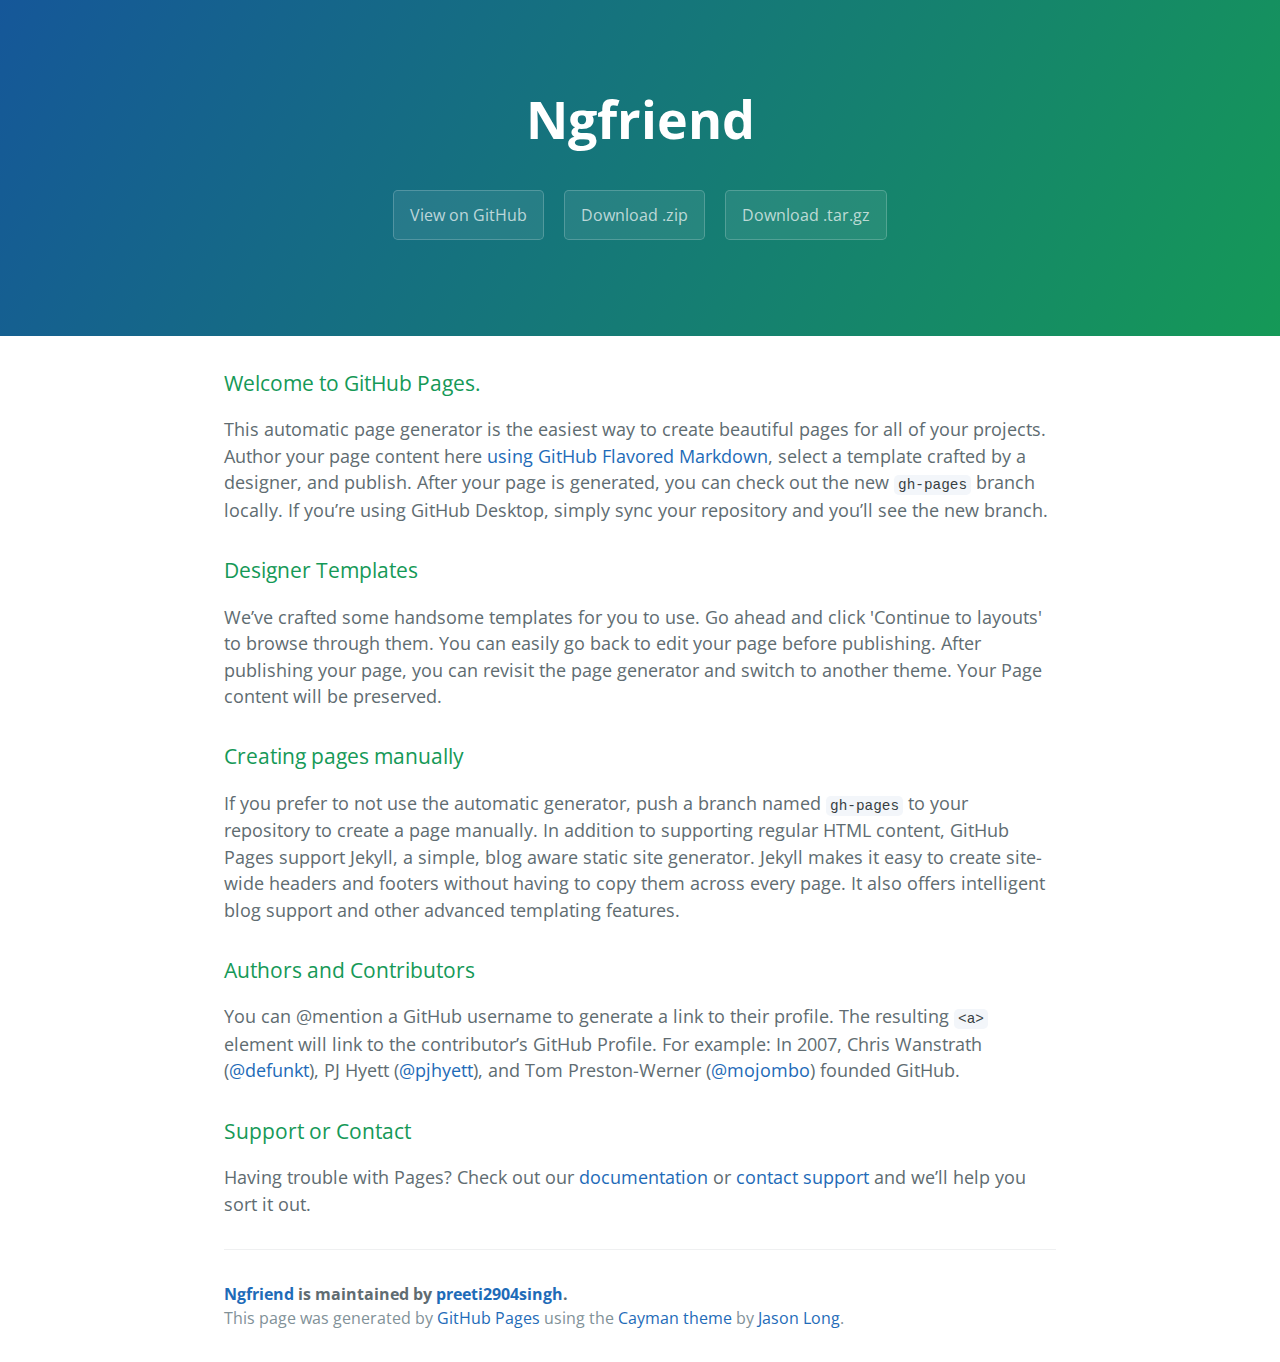
<file: index.html>
<!DOCTYPE html>
<html lang="en-us">
  <head>
    <meta charset="UTF-8">
    <title>Ngfriend by preeti2904singh</title>
    <meta name="viewport" content="width=device-width, initial-scale=1">
    <link rel="stylesheet" type="text/css" href="stylesheets/normalize.css" media="screen">
    <link href='https://fonts.googleapis.com/css?family=Open+Sans:400,700' rel='stylesheet' type='text/css'>
    <link rel="stylesheet" type="text/css" href="stylesheets/stylesheet.css" media="screen">
    <link rel="stylesheet" type="text/css" href="stylesheets/github-light.css" media="screen">
  </head>
  <body>
    <section class="page-header">
      <h1 class="project-name">Ngfriend</h1>
      <h2 class="project-tagline"></h2>
      <a href="https://github.com/preeti2904singh/ngFriend" class="btn">View on GitHub</a>
      <a href="https://github.com/preeti2904singh/ngFriend/zipball/master" class="btn">Download .zip</a>
      <a href="https://github.com/preeti2904singh/ngFriend/tarball/master" class="btn">Download .tar.gz</a>
    </section>

    <section class="main-content">
      <h3>
<a id="welcome-to-github-pages" class="anchor" href="#welcome-to-github-pages" aria-hidden="true"><span aria-hidden="true" class="octicon octicon-link"></span></a>Welcome to GitHub Pages.</h3>

<p>This automatic page generator is the easiest way to create beautiful pages for all of your projects. Author your page content here <a href="https://guides.github.com/features/mastering-markdown/">using GitHub Flavored Markdown</a>, select a template crafted by a designer, and publish. After your page is generated, you can check out the new <code>gh-pages</code> branch locally. If you’re using GitHub Desktop, simply sync your repository and you’ll see the new branch.</p>

<h3>
<a id="designer-templates" class="anchor" href="#designer-templates" aria-hidden="true"><span aria-hidden="true" class="octicon octicon-link"></span></a>Designer Templates</h3>

<p>We’ve crafted some handsome templates for you to use. Go ahead and click 'Continue to layouts' to browse through them. You can easily go back to edit your page before publishing. After publishing your page, you can revisit the page generator and switch to another theme. Your Page content will be preserved.</p>

<h3>
<a id="creating-pages-manually" class="anchor" href="#creating-pages-manually" aria-hidden="true"><span aria-hidden="true" class="octicon octicon-link"></span></a>Creating pages manually</h3>

<p>If you prefer to not use the automatic generator, push a branch named <code>gh-pages</code> to your repository to create a page manually. In addition to supporting regular HTML content, GitHub Pages support Jekyll, a simple, blog aware static site generator. Jekyll makes it easy to create site-wide headers and footers without having to copy them across every page. It also offers intelligent blog support and other advanced templating features.</p>

<h3>
<a id="authors-and-contributors" class="anchor" href="#authors-and-contributors" aria-hidden="true"><span aria-hidden="true" class="octicon octicon-link"></span></a>Authors and Contributors</h3>

<p>You can @mention a GitHub username to generate a link to their profile. The resulting <code>&lt;a&gt;</code> element will link to the contributor’s GitHub Profile. For example: In 2007, Chris Wanstrath (<a href="https://github.com/defunkt" class="user-mention">@defunkt</a>), PJ Hyett (<a href="https://github.com/pjhyett" class="user-mention">@pjhyett</a>), and Tom Preston-Werner (<a href="https://github.com/mojombo" class="user-mention">@mojombo</a>) founded GitHub.</p>

<h3>
<a id="support-or-contact" class="anchor" href="#support-or-contact" aria-hidden="true"><span aria-hidden="true" class="octicon octicon-link"></span></a>Support or Contact</h3>

<p>Having trouble with Pages? Check out our <a href="https://help.github.com/pages">documentation</a> or <a href="https://github.com/contact">contact support</a> and we’ll help you sort it out.</p>

      <footer class="site-footer">
        <span class="site-footer-owner"><a href="https://github.com/preeti2904singh/ngFriend">Ngfriend</a> is maintained by <a href="https://github.com/preeti2904singh">preeti2904singh</a>.</span>

        <span class="site-footer-credits">This page was generated by <a href="https://pages.github.com">GitHub Pages</a> using the <a href="https://github.com/jasonlong/cayman-theme">Cayman theme</a> by <a href="https://twitter.com/jasonlong">Jason Long</a>.</span>
      </footer>

    </section>

  
  </body>
</html>
</file>
<file: stylesheets/stylesheet.css>
* {
  box-sizing: border-box; }

body {
  padding: 0;
  margin: 0;
  font-family: "Open Sans", "Helvetica Neue", Helvetica, Arial, sans-serif;
  font-size: 16px;
  line-height: 1.5;
  color: #606c71; }

a {
  color: #1e6bb8;
  text-decoration: none; }
  a:hover {
    text-decoration: underline; }

.btn {
  display: inline-block;
  margin-bottom: 1rem;
  color: rgba(255, 255, 255, 0.7);
  background-color: rgba(255, 255, 255, 0.08);
  border-color: rgba(255, 255, 255, 0.2);
  border-style: solid;
  border-width: 1px;
  border-radius: 0.3rem;
  transition: color 0.2s, background-color 0.2s, border-color 0.2s; }
  .btn + .btn {
    margin-left: 1rem; }

.btn:hover {
  color: rgba(255, 255, 255, 0.8);
  text-decoration: none;
  background-color: rgba(255, 255, 255, 0.2);
  border-color: rgba(255, 255, 255, 0.3); }

@media screen and (min-width: 64em) {
  .btn {
    padding: 0.75rem 1rem; } }

@media screen and (min-width: 42em) and (max-width: 64em) {
  .btn {
    padding: 0.6rem 0.9rem;
    font-size: 0.9rem; } }

@media screen and (max-width: 42em) {
  .btn {
    display: block;
    width: 100%;
    padding: 0.75rem;
    font-size: 0.9rem; }
    .btn + .btn {
      margin-top: 1rem;
      margin-left: 0; } }

.page-header {
  color: #fff;
  text-align: center;
  background-color: #159957;
  background-image: linear-gradient(120deg, #155799, #159957); }

@media screen and (min-width: 64em) {
  .page-header {
    padding: 5rem 6rem; } }

@media screen and (min-width: 42em) and (max-width: 64em) {
  .page-header {
    padding: 3rem 4rem; } }

@media screen and (max-width: 42em) {
  .page-header {
    padding: 2rem 1rem; } }

.project-name {
  margin-top: 0;
  margin-bottom: 0.1rem; }

@media screen and (min-width: 64em) {
  .project-name {
    font-size: 3.25rem; } }

@media screen and (min-width: 42em) and (max-width: 64em) {
  .project-name {
    font-size: 2.25rem; } }

@media screen and (max-width: 42em) {
  .project-name {
    font-size: 1.75rem; } }

.project-tagline {
  margin-bottom: 2rem;
  font-weight: normal;
  opacity: 0.7; }

@media screen and (min-width: 64em) {
  .project-tagline {
    font-size: 1.25rem; } }

@media screen and (min-width: 42em) and (max-width: 64em) {
  .project-tagline {
    font-size: 1.15rem; } }

@media screen and (max-width: 42em) {
  .project-tagline {
    font-size: 1rem; } }

.main-content :first-child {
  margin-top: 0; }
.main-content img {
  max-width: 100%; }
.main-content h1, .main-content h2, .main-content h3, .main-content h4, .main-content h5, .main-content h6 {
  margin-top: 2rem;
  margin-bottom: 1rem;
  font-weight: normal;
  color: #159957; }
.main-content p {
  margin-bottom: 1em; }
.main-content code {
  padding: 2px 4px;
  font-family: Consolas, "Liberation Mono", Menlo, Courier, monospace;
  font-size: 0.9rem;
  color: #383e41;
  background-color: #f3f6fa;
  border-radius: 0.3rem; }
.main-content pre {
  padding: 0.8rem;
  margin-top: 0;
  margin-bottom: 1rem;
  font: 1rem Consolas, "Liberation Mono", Menlo, Courier, monospace;
  color: #567482;
  word-wrap: normal;
  background-color: #f3f6fa;
  border: solid 1px #dce6f0;
  border-radius: 0.3rem; }
  .main-content pre > code {
    padding: 0;
    margin: 0;
    font-size: 0.9rem;
    color: #567482;
    word-break: normal;
    white-space: pre;
    background: transparent;
    border: 0; }
.main-content .highlight {
  margin-bottom: 1rem; }
  .main-content .highlight pre {
    margin-bottom: 0;
    word-break: normal; }
.main-content .highlight pre, .main-content pre {
  padding: 0.8rem;
  overflow: auto;
  font-size: 0.9rem;
  line-height: 1.45;
  border-radius: 0.3rem; }
.main-content pre code, .main-content pre tt {
  display: inline;
  max-width: initial;
  padding: 0;
  margin: 0;
  overflow: initial;
  line-height: inherit;
  word-wrap: normal;
  background-color: transparent;
  border: 0; }
  .main-content pre code:before, .main-content pre code:after, .main-content pre tt:before, .main-content pre tt:after {
    content: normal; }
.main-content ul, .main-content ol {
  margin-top: 0; }
.main-content blockquote {
  padding: 0 1rem;
  margin-left: 0;
  color: #819198;
  border-left: 0.3rem solid #dce6f0; }
  .main-content blockquote > :first-child {
    margin-top: 0; }
  .main-content blockquote > :last-child {
    margin-bottom: 0; }
.main-content table {
  display: block;
  width: 100%;
  overflow: auto;
  word-break: normal;
  word-break: keep-all; }
  .main-content table th {
    font-weight: bold; }
  .main-content table th, .main-content table td {
    padding: 0.5rem 1rem;
    border: 1px solid #e9ebec; }
.main-content dl {
  padding: 0; }
  .main-content dl dt {
    padding: 0;
    margin-top: 1rem;
    font-size: 1rem;
    font-weight: bold; }
  .main-content dl dd {
    padding: 0;
    margin-bottom: 1rem; }
.main-content hr {
  height: 2px;
  padding: 0;
  margin: 1rem 0;
  background-color: #eff0f1;
  border: 0; }

@media screen and (min-width: 64em) {
  .main-content {
    max-width: 64rem;
    padding: 2rem 6rem;
    margin: 0 auto;
    font-size: 1.1rem; } }

@media screen and (min-width: 42em) and (max-width: 64em) {
  .main-content {
    padding: 2rem 4rem;
    font-size: 1.1rem; } }

@media screen and (max-width: 42em) {
  .main-content {
    padding: 2rem 1rem;
    font-size: 1rem; } }

.site-footer {
  padding-top: 2rem;
  margin-top: 2rem;
  border-top: solid 1px #eff0f1; }

.site-footer-owner {
  display: block;
  font-weight: bold; }

.site-footer-credits {
  color: #819198; }

@media screen and (min-width: 64em) {
  .site-footer {
    font-size: 1rem; } }

@media screen and (min-width: 42em) and (max-width: 64em) {
  .site-footer {
    font-size: 1rem; } }

@media screen and (max-width: 42em) {
  .site-footer {
    font-size: 0.9rem; } }
</file>
<file: stylesheets/github-light.css>
/*
The MIT License (MIT)

Copyright (c) 2016 GitHub, Inc.

Permission is hereby granted, free of charge, to any person obtaining a copy
of this software and associated documentation files (the "Software"), to deal
in the Software without restriction, including without limitation the rights
to use, copy, modify, merge, publish, distribute, sublicense, and/or sell
copies of the Software, and to permit persons to whom the Software is
furnished to do so, subject to the following conditions:

The above copyright notice and this permission notice shall be included in all
copies or substantial portions of the Software.

THE SOFTWARE IS PROVIDED "AS IS", WITHOUT WARRANTY OF ANY KIND, EXPRESS OR
IMPLIED, INCLUDING BUT NOT LIMITED TO THE WARRANTIES OF MERCHANTABILITY,
FITNESS FOR A PARTICULAR PURPOSE AND NONINFRINGEMENT. IN NO EVENT SHALL THE
AUTHORS OR COPYRIGHT HOLDERS BE LIABLE FOR ANY CLAIM, DAMAGES OR OTHER
LIABILITY, WHETHER IN AN ACTION OF CONTRACT, TORT OR OTHERWISE, ARISING FROM,
OUT OF OR IN CONNECTION WITH THE SOFTWARE OR THE USE OR OTHER DEALINGS IN THE
SOFTWARE.

*/

.pl-c /* comment */ {
  color: #969896;
}

.pl-c1 /* constant, variable.other.constant, support, meta.property-name, support.constant, support.variable, meta.module-reference, markup.raw, meta.diff.header */,
.pl-s .pl-v /* string variable */ {
  color: #0086b3;
}

.pl-e /* entity */,
.pl-en /* entity.name */ {
  color: #795da3;
}

.pl-smi /* variable.parameter.function, storage.modifier.package, storage.modifier.import, storage.type.java, variable.other */,
.pl-s .pl-s1 /* string source */ {
  color: #333;
}

.pl-ent /* entity.name.tag */ {
  color: #63a35c;
}

.pl-k /* keyword, storage, storage.type */ {
  color: #a71d5d;
}

.pl-s /* string */,
.pl-pds /* punctuation.definition.string, string.regexp.character-class */,
.pl-s .pl-pse .pl-s1 /* string punctuation.section.embedded source */,
.pl-sr /* string.regexp */,
.pl-sr .pl-cce /* string.regexp constant.character.escape */,
.pl-sr .pl-sre /* string.regexp source.ruby.embedded */,
.pl-sr .pl-sra /* string.regexp string.regexp.arbitrary-repitition */ {
  color: #183691;
}

.pl-v /* variable */ {
  color: #ed6a43;
}

.pl-id /* invalid.deprecated */ {
  color: #b52a1d;
}

.pl-ii /* invalid.illegal */ {
  color: #f8f8f8;
  background-color: #b52a1d;
}

.pl-sr .pl-cce /* string.regexp constant.character.escape */ {
  font-weight: bold;
  color: #63a35c;
}

.pl-ml /* markup.list */ {
  color: #693a17;
}

.pl-mh /* markup.heading */,
.pl-mh .pl-en /* markup.heading entity.name */,
.pl-ms /* meta.separator */ {
  font-weight: bold;
  color: #1d3e81;
}

.pl-mq /* markup.quote */ {
  color: #008080;
}

.pl-mi /* markup.italic */ {
  font-style: italic;
  color: #333;
}

.pl-mb /* markup.bold */ {
  font-weight: bold;
  color: #333;
}

.pl-md /* markup.deleted, meta.diff.header.from-file */ {
  color: #bd2c00;
  background-color: #ffecec;
}

.pl-mi1 /* markup.inserted, meta.diff.header.to-file */ {
  color: #55a532;
  background-color: #eaffea;
}

.pl-mdr /* meta.diff.range */ {
  font-weight: bold;
  color: #795da3;
}

.pl-mo /* meta.output */ {
  color: #1d3e81;
}
</file>
